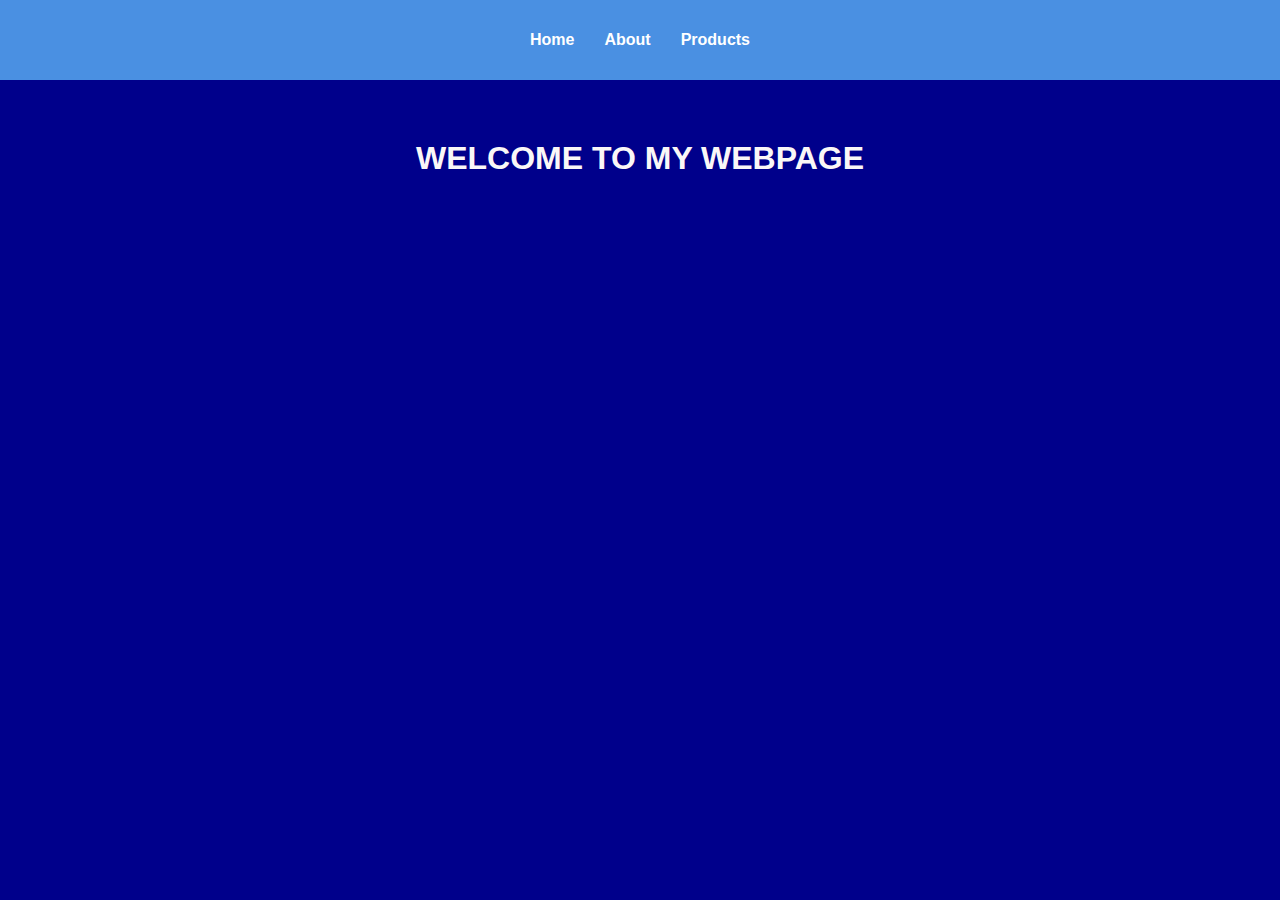
<file: index.html>
<!DOCTYPE html>
<html lang="en">
<head>
    <meta charset="UTF-8">
    <meta name="viewport" content="width=device-width, initial-scale=1.0">
    <title>Home</title>
    <link rel="stylesheet" href="style.css">
</head>
<body>
    <nav>
        <a href="index.html">Home</a>
        <a href="about.html">About</a>
        <a href="products.html">Products</a>
    </nav>
    <div class="container">
        <h1>WELCOME TO MY WEBPAGE</h1>
    </div>
</body>
</html>
</file>
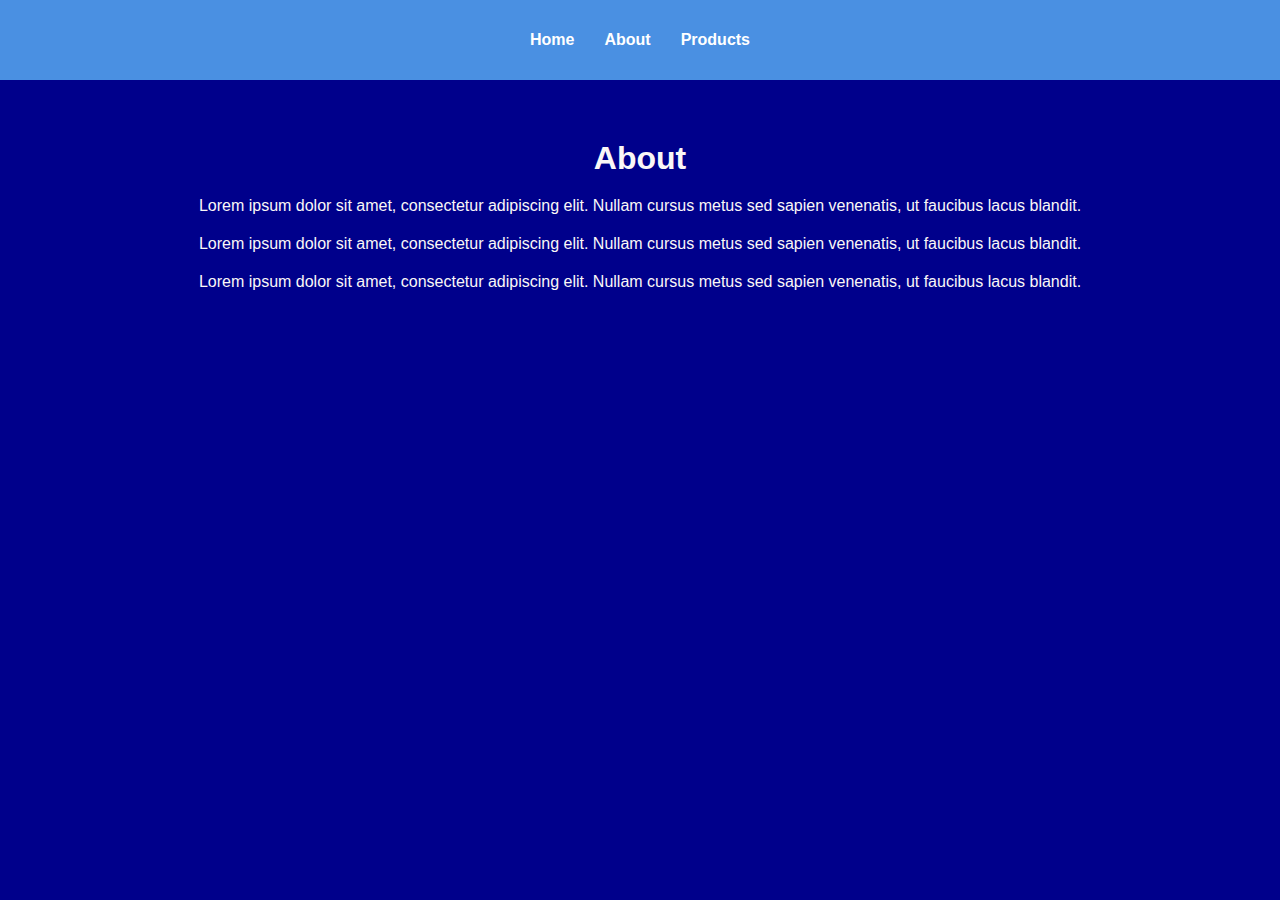
<file: about.html>
<!DOCTYPE html>
<html lang="en">
<head>
    <meta charset="UTF-8">
    <meta name="viewport" content="width=device-width, initial-scale=1.0">
    <title>About</title>
    <link rel="stylesheet" href="style.css">
</head>
<body>
    <nav>
        <a href="index.html">Home</a>
        <a href="about.html">About</a>
        <a href="products.html">Products</a>
    </nav>
    <div class="container">
        <h1>About</h1>
        <p>Lorem ipsum dolor sit amet, consectetur adipiscing elit. Nullam cursus metus sed sapien venenatis, ut faucibus lacus blandit.</p>
        <p>Lorem ipsum dolor sit amet, consectetur adipiscing elit. Nullam cursus metus sed sapien venenatis, ut faucibus lacus blandit.</p>
        <p>Lorem ipsum dolor sit amet, consectetur adipiscing elit. Nullam cursus metus sed sapien venenatis, ut faucibus lacus blandit.</p>
    </div>
</body>
</html>
</file>
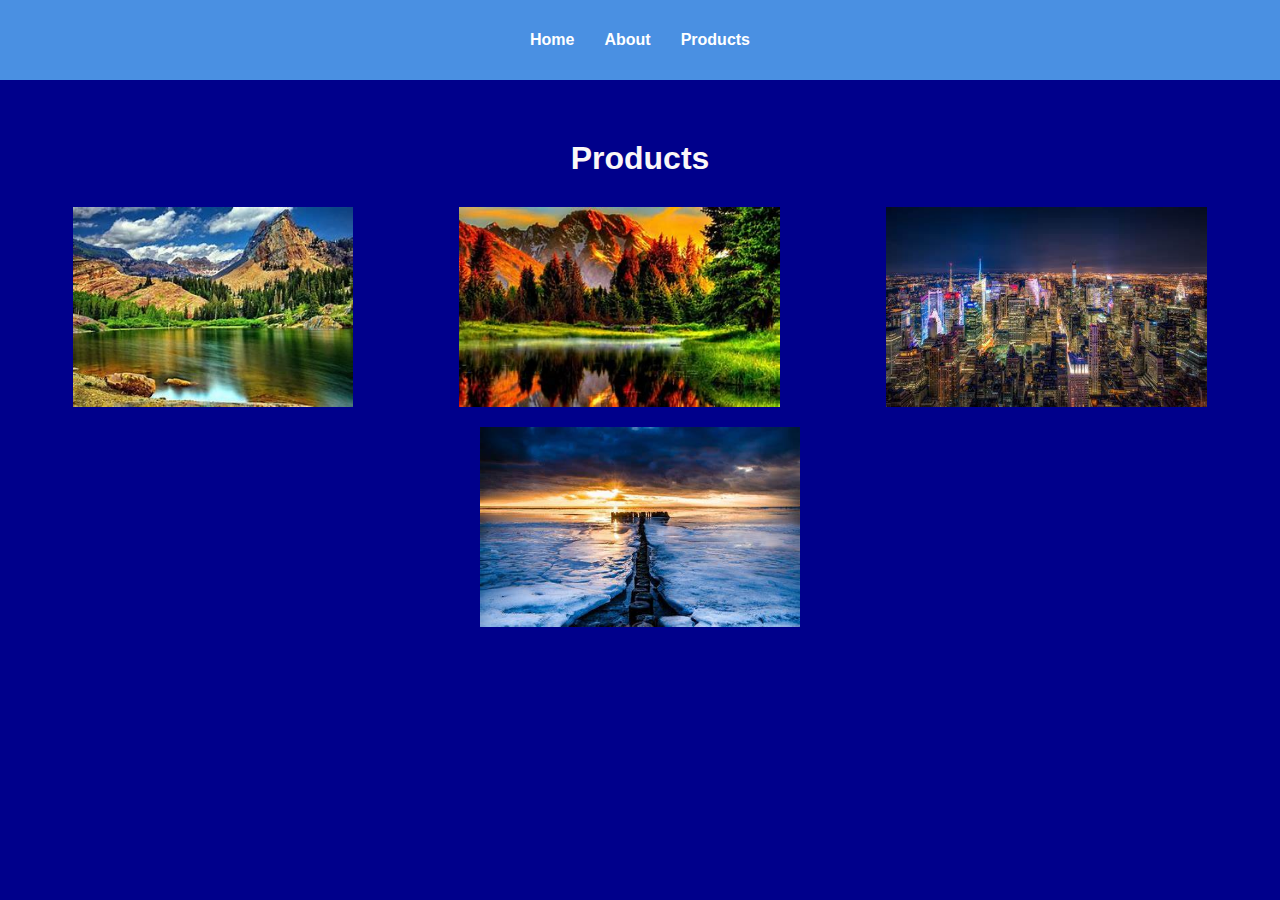
<file: products.html>
<!DOCTYPE html>
<html lang="en">
<head>
    <meta charset="UTF-8">
    <meta name="viewport" content="width=device-width, initial-scale=1.0">
    <title>Products</title>
    <link rel="stylesheet" href="style.css">
</head>
<body>
    <nav>
        <a href="index.html">Home</a>
        <a href="about.html">About</a>
        <a href="products.html">Products</a>
    </nav>
    <div class="container">
        <h1>Products</h1>
        <div class="products">
            <img src="lake.jpg" alt="Product 1">
            <img src="nature.jpg" alt="Product 2">
            <img src="nyc.jpg" alt="Product 3">
            <img src="ocean.jpg" alt="Product 4">
        </div>
    </div>
</body>
</html>
</file>
<file: style.css>
* {
    margin: 0;
    padding: 0;
    box-sizing: border-box;
}

body {
    background-color: darkblue; /* Main background color */
    font-family: Arial, sans-serif;
    color: #faf7f7; /* Content color */
}

nav {
    width: 100%;
    height: 80px;
    background-color: #4a90e2; /* Navbar color */
    display: flex;
    align-items: center;
    justify-content: center;
    position: fixed;
    top: 0;
    left: 0;
    z-index: 1000;
}

nav a {
    color: #ffffff; /* Link color */
    text-decoration: none; /* No underline */
    margin: 0 15px;
    font-weight: bold;
}

nav a:hover {
    text-decoration: underline; /* Underline on hover */
}

.container {
    margin-top: 100px; /* Space below navbar */
    padding: 20px;
    text-align: center;
}

h1 {
    margin: 20px 0;
}

p {
    margin-bottom: 20px; /* Margin for paragraphs */
}

.products {
    display: flex;
    justify-content: space-around;
    flex-wrap: wrap;
}

.products img {
    height: 200px; /* Image height */
    margin: 10px;
}
</file>
